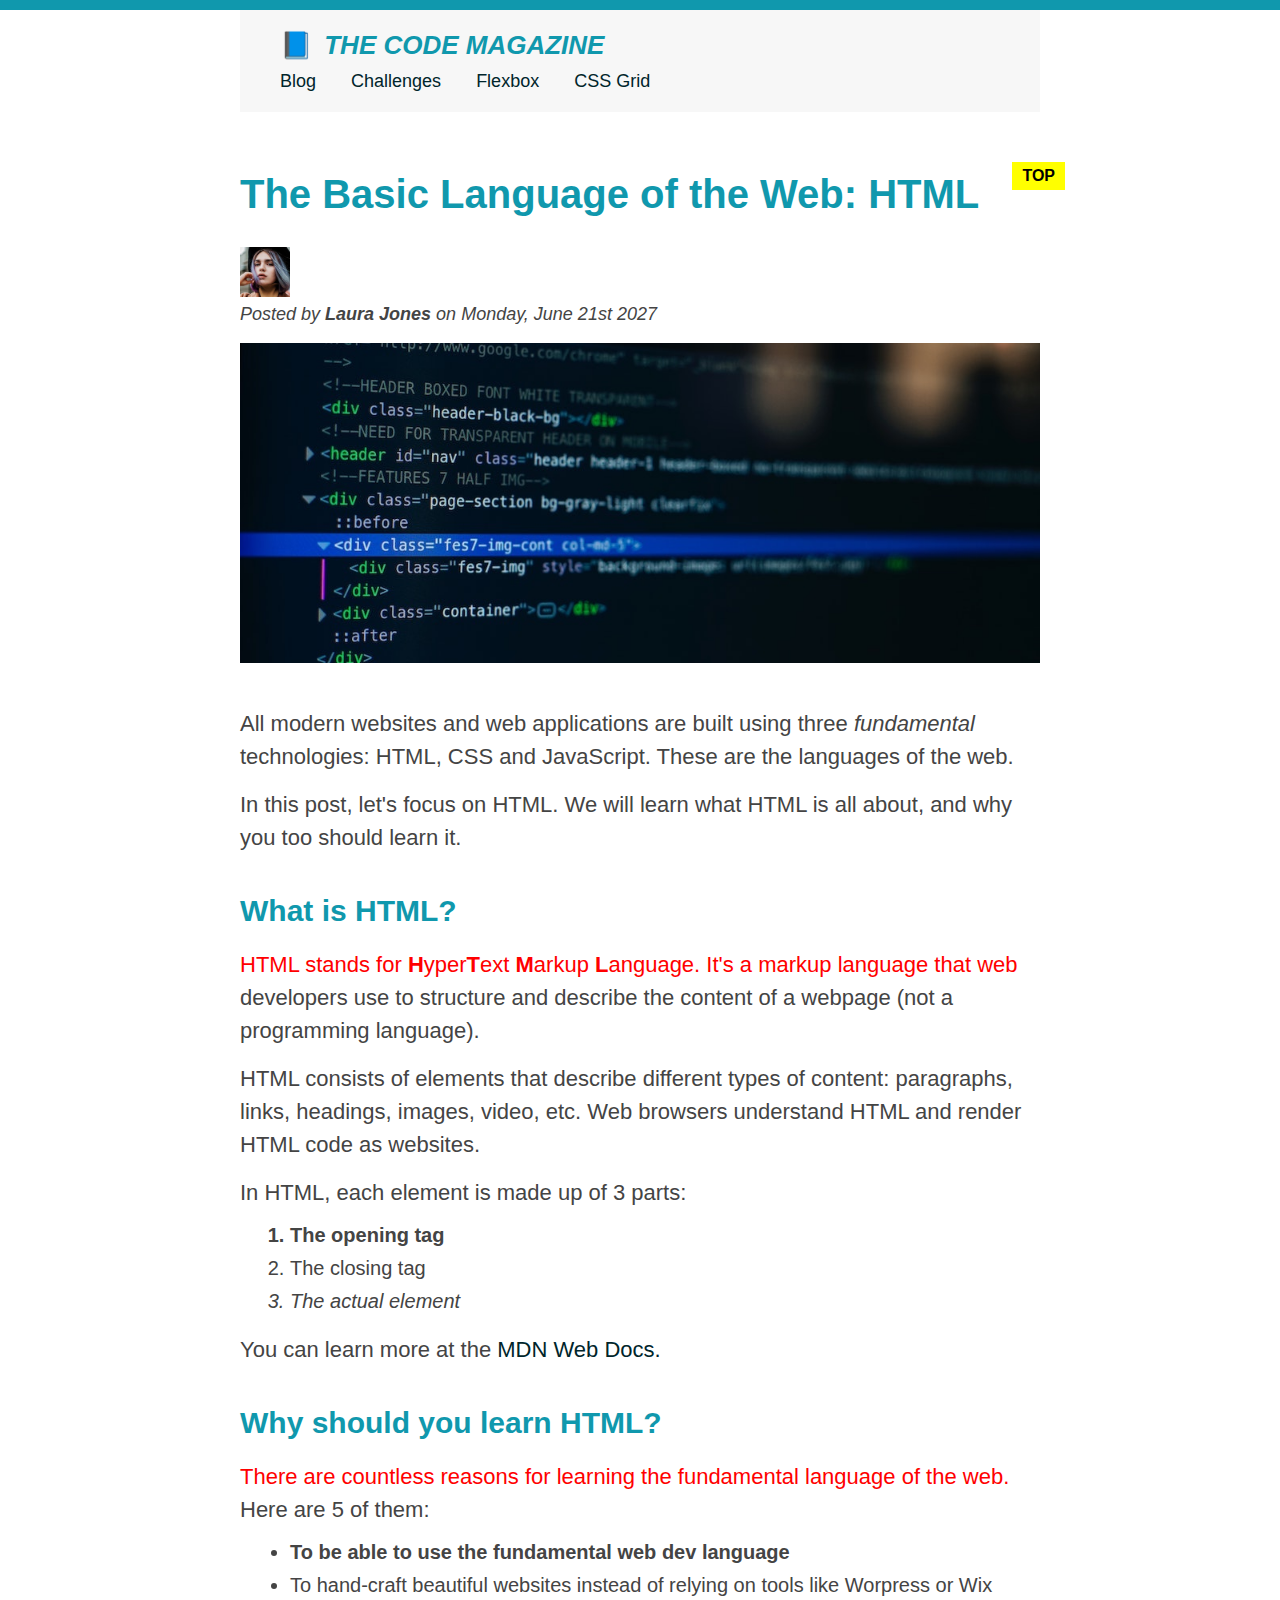
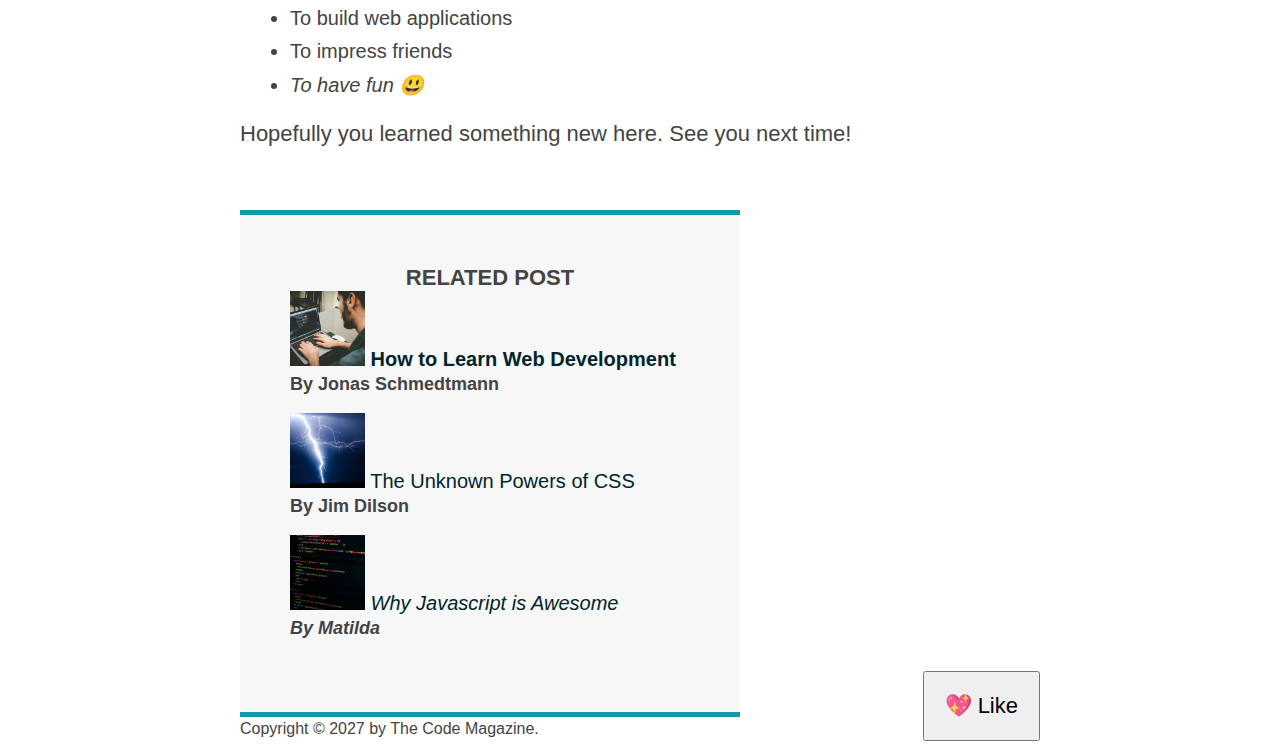
<file: starter/02-HTML-Fundamentals/index.html>
<!DOCTYPE html>
<html lang="en">
  <head>
    <meta charset="UTF-8" />
    <title>The Basic Language of the Web: HTML</title>
    <link href="css/styles.css" rel="stylesheet" />
  </head>
  <body>
    <div class="container">
      <header class="main-header">
        <h1>📘 The Code Magazine</h1>

        <nav>
          <a href="blog.html">Blog</a>
          <a href="#">Challenges</a>
          <a href="#">Flexbox</a>
          <a href="#">CSS Grid</a>
        </nav>
      </header>

      <article>
        <header class="post-header">
          <h2>The Basic Language of the Web: HTML</h2>

          <img
            src="img/laura-jones.jpg"
            alt="Headshot of Laura Jones"
            width="50"
            height="50"
          />
          <p id="author">
            Posted by <strong>Laura Jones</strong> on Monday, June 21st 2027
          </p>

          <img
            src="img/post-img.jpg"
            alt="HTML code on a screen"
            width="500"
            height="200"
            class="post-image"
            />
            <button>💖 Like</button>
        </header>

        <p>
          All modern websites and web applications are built using three
          <em>fundamental</em>
          technologies: HTML, CSS and JavaScript. These are the languages of the
          web.
        </p>

        <p>
          In this post, let's focus on HTML. We will learn what HTML is all
          about, and why you too should learn it.
        </p>

        <h3>What is HTML?</h3>

        <p>
          HTML stands for <strong>H</strong>yper<strong>T</strong>ext
          <strong>M</strong>arkup <strong>L</strong>anguage. It's a markup
          language that web developers use to structure and describe the content
          of a webpage (not a programming language).
        </p>

        <p>
          HTML consists of elements that describe different types of content:
          paragraphs, links, headings, images, video, etc. Web browsers
          understand HTML and render HTML code as websites.
        </p>

        <p>In HTML, each element is made up of 3 parts:</p>

        <ol>
          <li class="first-li">The opening tag</li>
          <li>The closing tag</li>
          <li>The actual element</li>
        </ol>
        <p>
          You can learn more at the
          <a href="https://developer.mozilla.org/en-US/" target="_blank"
            >MDN Web Docs.</a
          >
        </p>

        <h3>Why should you learn HTML?</h3>

        <p>
          There are countless reasons for learning the fundamental language of
          the web. Here are 5 of them:
        </p>
        <ul>
          <li class="first-li">
            To be able to use the fundamental web dev language
          </li>
          <li>
            To hand-craft beautiful websites instead of relying on tools like
            Worpress or Wix
          </li>
          <li>To build web applications</li>
          <li>To impress friends</li>
          <li>To have fun 😃</li>
        </ul>
        <p>Hopefully you learned something new here. See you next time!</p>
      </article>

      <aside>
        <h4>Related Post</h4>
        <ul class="related-post">
          <li>
            <img
              src="img/related-1.jpg"
              alt="Web Development Image"
              width="75"
              height="75"
            />
            <a href="#">How to Learn Web Development</a>
            <p class="related-author">By Jonas Schmedtmann</p>
          </li>
          <li>
            <img
              src="img/related-2.jpg"
              alt="CSS Related Image"
              width="75"
              height="75"
            />
            <a href="#">The Unknown Powers of CSS</a>
            <p class="related-author">By Jim Dilson</p>
          </li>
          <li>
            <img
              src="img/related-3.jpg"
              alt="Javascript Code"
              width="75"
              height="75"
            />
            <a href="#">Why Javascript is Awesome</a>
            <p class="related-author">By Matilda</p>
          </li>
        </ul>
      </aside>
      <footer>
        <p id="copyright" class="copyright text">
          Copyright &copy; 2027 by The Code Magazine.
        </p>
      </footer>
    </div>
  </body>
</html>
</file>
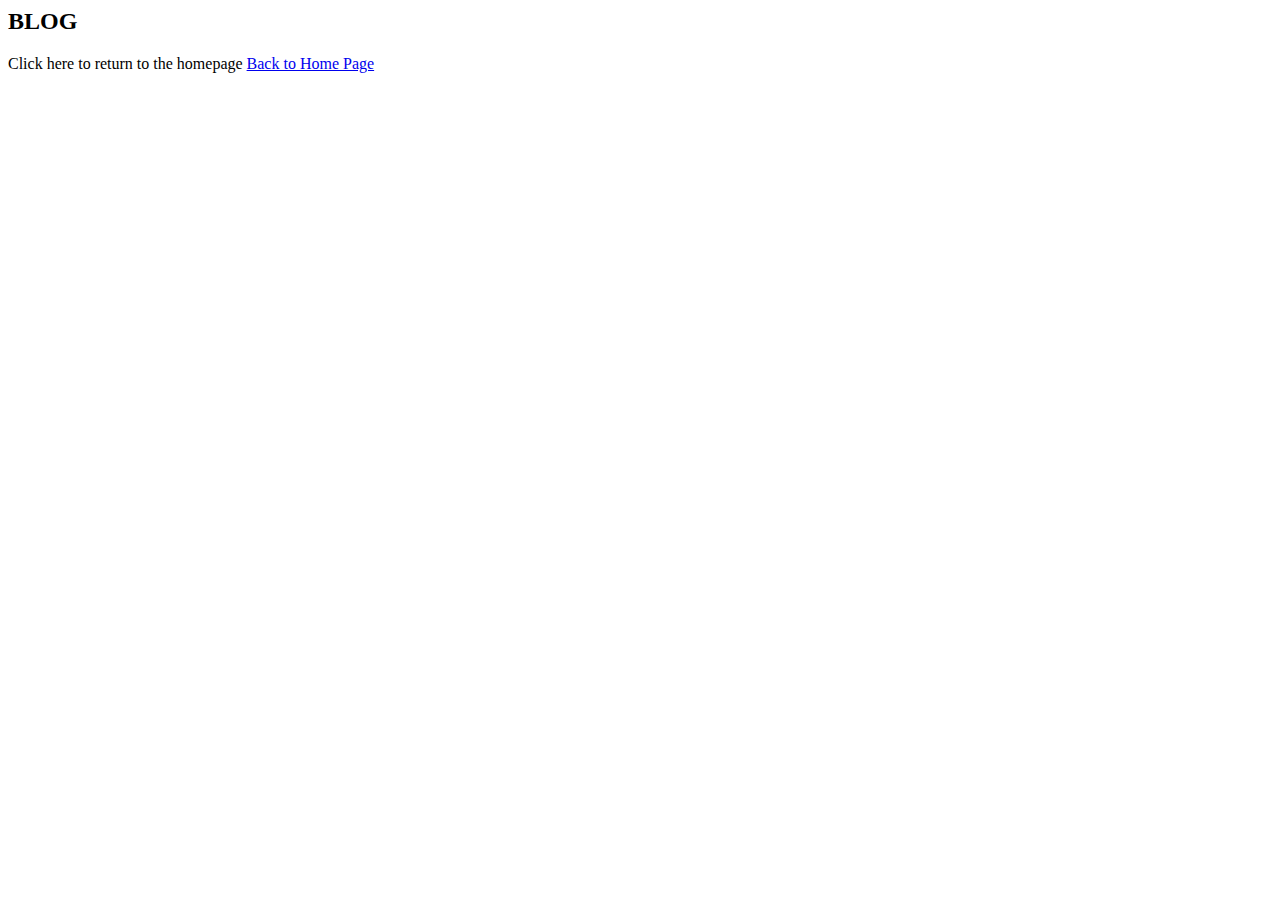
<file: starter/02-HTML-Fundamentals/blog.html>
<DOCTYPE html>
<html lang="en">
<head>
  <meta charset="UTF-8">
  <title>Blog</title>
</head>
<body>
  <h2>BLOG</h2>
  <p> Click here to return to the homepage <a href="index.html" alt="HomePage">Back to Home Page</a></p>
</body>


</html>
</DOCTYPE>
</file>
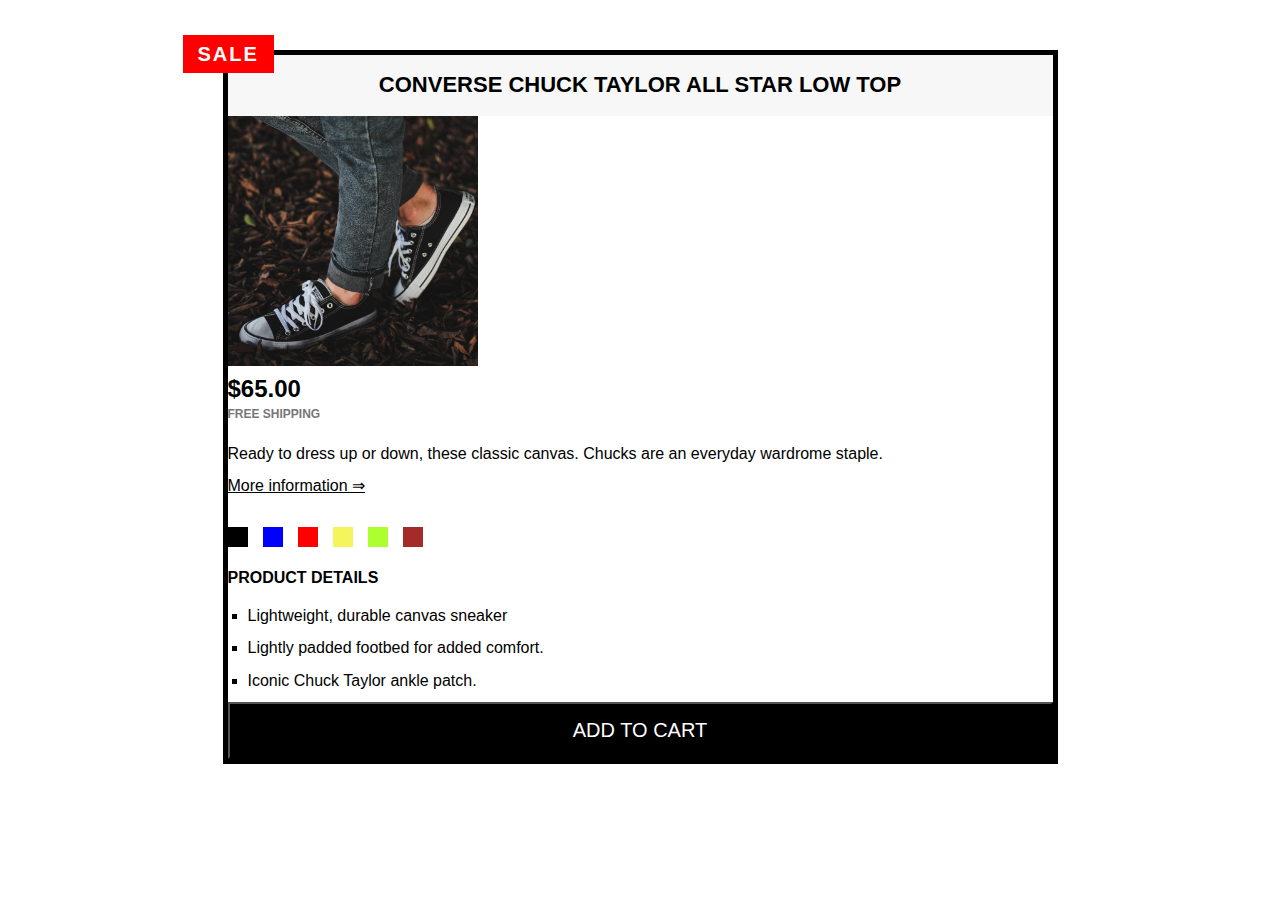
<file: starter/02-HTML-Fundamentals/challenge1.html>
<!DOCTYPE html>
<html lang="en">
  <head>
    <meta charset="UTF-8" />
    <title>Jonas Schmedtmann Challenge</title>
    <link href="css/challenge_styles.css" rel="stylesheet" />
  </head>
  <body>
    <!-- <div class="container"> -->
      <article class="product">
        <h2 class="product-title">Converse Chuck Taylor All Star Low Top</h2>
        <img
          src="img/challenges.jpg"
          alt="Shoe Image"
          width="250"
          height="250"
        />
        <p class="price"><strong>$65.00</strong></p>
        <p class="shipping-details">Free shipping</p>
        <p class="ready">
          Ready to dress up or down, these classic canvas. Chucks are an
          everyday wardrome staple.
        </p>
        <p class="more-information">
        <a  href="#">More information &rArr;</a>
        </p>
        <ul class="colors">
          <li class="square1"></li>
          <li class="square2"></li>
          <li class="square3"></li>
          <li class="square4"></li>
          <li class="square5"></li>
          <li class="square6"></li>
        </ul>
        <h3 class="details-title">Product details</h3>
        <ul class="details-list">
          <li>Lightweight, durable canvas sneaker</li>
          <li>Lightly padded footbed for added comfort.</li>
          <li>Iconic Chuck Taylor ankle patch.</li>
        </ul>
        <button class="add-cart">Add to cart</button>
      </article>
    <!-- </div> -->
  </body>
</html>
</file>
<file: starter/02-HTML-Fundamentals/css/styles.css>
* {
  margin: 0;
  padding: 0;
}

/* PAGE SECTIONS */
body {
  color: #444;
  font-family: sans-serif;
  border-top: 10px solid #1098ad;
}

.container {
  width: 800px;
  /* margin-left: auto;
  margin-right: auto; */
  margin: 0 auto;
  position: relative;
}

.main-header {
  background-color: #f7f7f7;
  padding: 20px 40px;
  margin-bottom: 60px;
  /* text-align: center; */
}

nav {
  font-size: 18px;
}

article {
  margin-bottom: 60px;
}

.post-header {
  margin-bottom: 40px;
}

aside {
  background-color: #f7f7f7;
  border-top: 5px solid #1098ad;
  border-bottom: 5px solid #1098ad;
  padding: 50px 0;
  width: 500px;
}


/* SMALLER ELEMENTS */
h1, h2, h3 {
  color:#1098ad;
}


h1 {
  font-size: 26px;
  text-transform: uppercase;
  font-style: italic;
}

h2 {
  font-size: 40px;
  margin-bottom: 30px;
}

h3 {
  font-size: 30px;
  margin-bottom: 20px;
  margin-top: 40px;
}

h4 {
  font-size: 22px;
  text-transform: uppercase;
  text-align: center;
}

ul, ol {
  margin-left: 50px;
  margin-bottom: 20px;
}

li {
  font-size: 20px;
  margin-bottom : 10px;
}

li:last-child {
  margin: 0;
}

p {
  font-size: 22px;
  line-height: 1.5;
  margin-bottom: 15px;
}

/* footer p {
  font-size: 16px;
} */

/* article header p {
  font-style: italic;
} */

#author {
  font-style: italic;
  font-size: 18px;
}

#copyright {
  font-size: 16px;
}

.related-author {
  font-size: 18px;
  font-weight: bold;
}

.related-post {
  list-style: none;
}

/* body {
  background-color: rgba(79, 233, 233, 0.26)
} */

/* .first-li {
  font-weight:bold
} */

li:first-child {
  font-weight: bold;
}

li:last-child {
  font-style: italic;
}

/* li:nth-child(odd) {
  color:red
} */

/* Misconception: this won't work! */
article p:first-child {
  color: red;
}

a:link {
 color: #00252b;
 text-decoration:solid;
}

a:visited {
  color:#8af5274b;
  text-decoration: solid;
}

a:hover {
  color:rgb(226, 140, 26);
  font-weight: bold;
  text-decoration: underline orangered;
}

a:active {
  background-color: black;
  font-style: italic;
}

.post-image {
  width: 100%;
  height: auto;
}

nav a:link {
display: inline-block;
margin-right: 30px;
margin-top: 10px;
}

nav a:link:last-child {
  margin-right: 0;
}

button {
  font-size: 22px;
  padding: 20px;
  cursor: pointer;

  position:absolute;
  bottom: 0px;
  right: 0px;
}

h1::first-letter {
  font-style: normal;
  margin-right: 5px;
}

h3 +  p::first-line {
  color: red;
}

h2 {
  /* background-color: orange; */
  position: relative;
}

h2::after {
  content:"TOP";
  background-color: yellow;
  color: black;
  font-size: 16px;
  font-weight: bold;
  display: inline-block;
  padding: 5px 10px;
  position:absolute;
  top: -10px;
  right: -25px;
}

/*Resolving conflicts */
/* #copyright {
  color: red
}
.copyright {
  color: blue
}
.text {
  color: yellow
}
footer p{
  color:green
} */
</file>
<file: starter/02-HTML-Fundamentals/css/challenge_styles.css>
* {
  padding: 0;
  margin: 0;
}

body {
  font-family: sans-serif;
  line-height: 1.4;
}

.product {
  border: 5px solid black;
  width: 825px;
  margin: 50px auto 50px auto;
}

.product-title {
  background-color: #f7f7f7;
  text-align: center;
  text-transform: uppercase;
  font-size: 22px;
  padding: 15px;
  font-weight: bolder;
  position: relative;
}

.price {
  font-size: 24px;
  font-weight:bold;
}

.shipping-details {
  font-size: 12px;
  text-transform:uppercase;
  font-weight: bold;
  color: #777;
  margin-bottom: 20px;
}

a:link, a:visited {
  color: #000;
}


a:hover, a:active {
  text-decoration:double
}

.ready {
  margin-bottom: 10px;
}

.more-information {
  margin-bottom: 30px;
}

.details-title {
  text-transform: uppercase;
  font-size: 16px;
  margin-bottom: 15px;
}

.details-list {
  list-style: square;
  margin-left: 20px;
  
}

.details-list li {
  margin-bottom: 10px;
}

.add-cart {
  background-color: black;
  color:white;
  text-transform: uppercase;
  font-size: 20px;
  cursor:pointer;
  width:100%;
  padding: 15px;
}

.add-cart:hover {
  color: black;
  background-color: white;
  border: none;
  text-transform: uppercase;
  font-weight: bold;
  border-top: 5px solid black;
}

.product-title::before{
  content:"SALE";
  letter-spacing: 2px;
  position: absolute;
  background-color: red;
  color: white;
  top:-20px;
  left:-45px;
  font-size: 20px;
  padding:5px 15px;
}

.colors {
  display: flex;
  list-style: none;
  margin-bottom: 20px;
}

.square1 {
  height:20px;
  width:20px;
  background-color: black;
  margin-right: 15px;
}

.square2 {
  height:20px;
  width:20px;
  background-color: blue;
  margin-right: 15px;
}

.square3 {
  height:20px;
  width:20px;
  background-color: red;
  margin-right: 15px;
}

.square4 {
  height:20px;
  width:20px;
  background-color: rgba(242, 242, 55, 0.807);
  margin-right: 15px;
}

.square5 {
  height:20px;
  width:20px;
  background-color: greenyellow;
  margin-right: 15px;
}

.square6 {
  height:20px;
  width:20px;
  background-color: brown;
  margin-right: 15px;
}
</file>
